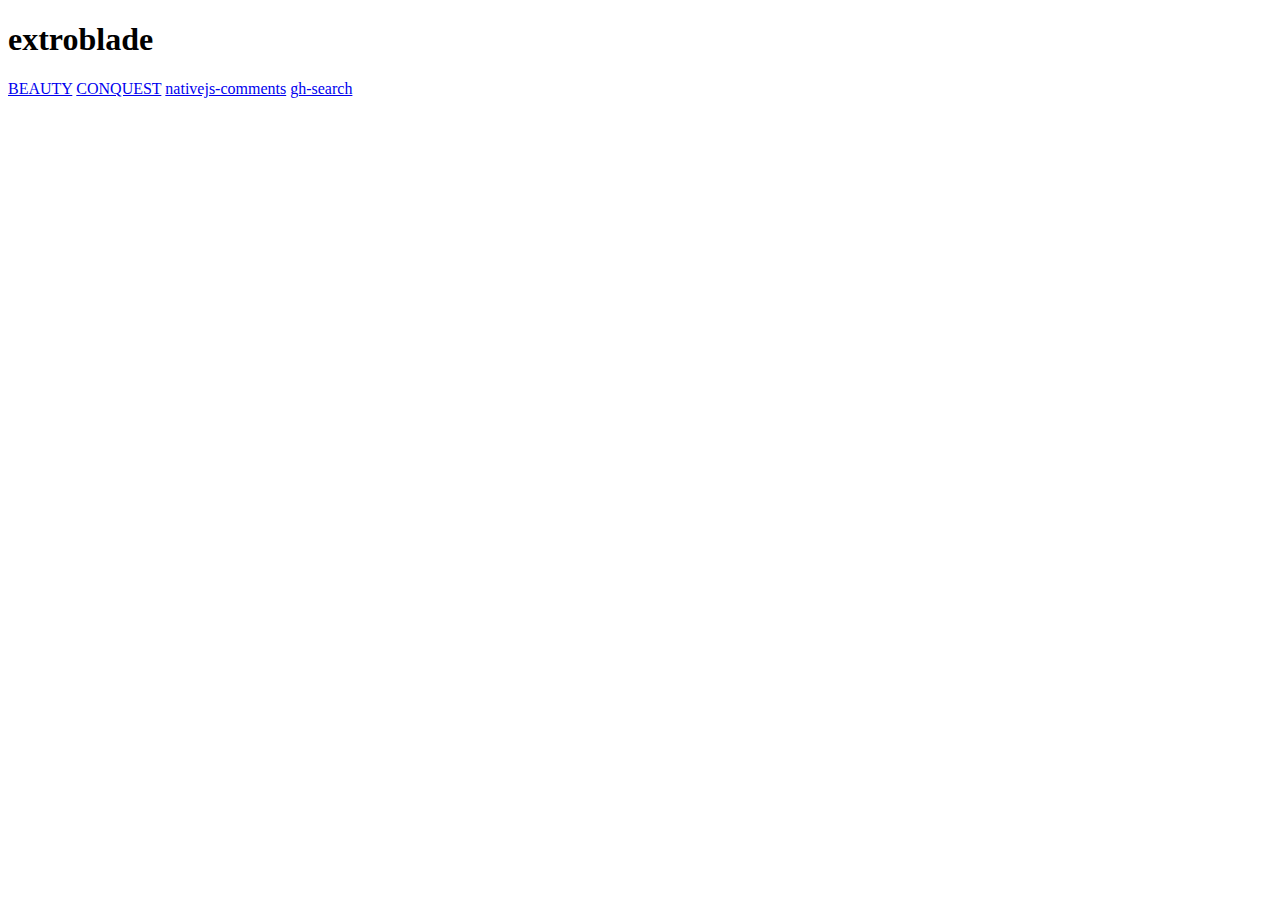
<file: index.html>
<!DOCTYPE html>
<html lang="en">
<head>
    <meta charset="UTF-8">
    <meta http-equiv="X-UA-Compatible" content="IE=edge">
    <meta name="viewport" content="width=device-width, initial-scale=1.0">
    <title>Main page</title>
</head>
<body>
    <h1>extroblade</h1>
    <a href="/beauty-layout">BEAUTY</a>
    <a href="/conquest-layout">CONQUEST</a>
    <a href="/nativejs-comments">nativejs-comments</a>
    <a href="/gh-search">gh-search</a>

</body>
</html>
</file>
